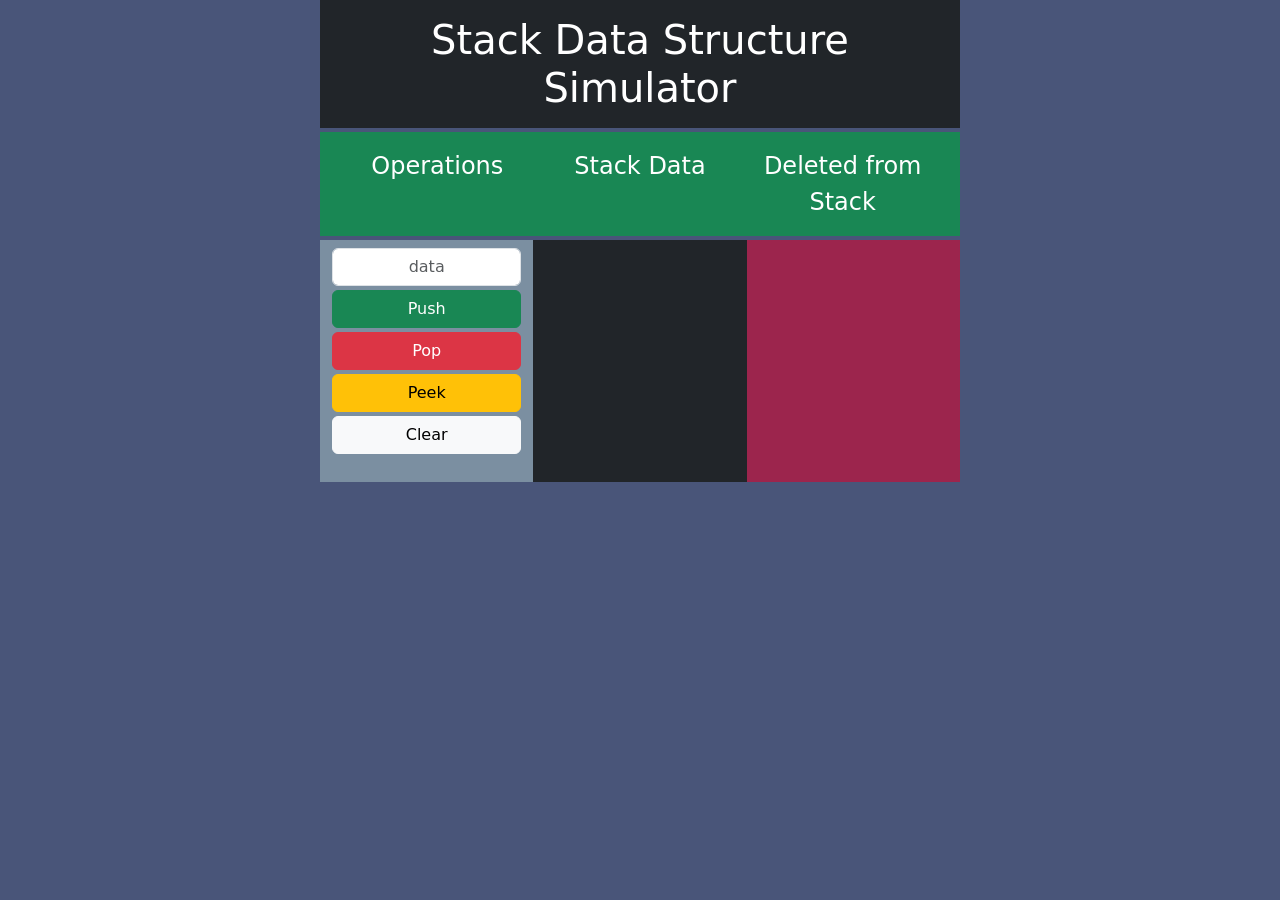
<file: index.html>
<!DOCTYPE html>
<html lang="en">
<head>
    <meta charset="UTF-8">
    <meta name="viewport" content="width=device-width, initial-scale=1.0">

    <title>Stack Data Structure Simulator</title>

    <link
        href="https://cdn.jsdelivr.net/npm/bootstrap@5.2.3/dist/css/bootstrap.min.css"
        rel="stylesheet"
    >

    <script src="https://code.jquery.com/jquery-3.6.3.min.js"></script>
    <script src="stack.js"></script>

    <link href="style.css" rel="stylesheet">
</head>

<body>
    <div class="container col-sm-6">

        <div class="row">
            <h1 class="display-7 p-3 mb-1 text-center text-bg-dark">
                Stack Data Structure Simulator
            </h1>
        </div>

        <div class="row text-bg-success p-3 mb-1">
            <div class="col text-center fs-4">Operations</div>
            <div class="col text-center fs-4">Stack Data</div>
            <div class="col text-center fs-4">Deleted from Stack</div>
        </div>

        <div class="row bg-danger">

            <div class="col bg-7B8FA1">
                <div class="d-grid gap-1 col mx-auto">

                    <input
                        type="text"
                        id="dataInput"
                        class="form-control text-center mt-2"
                        placeholder="data"
                        aria-label="data"
                    >

                    <button
                        id="pushBtn"
                        class="btn btn-success"
                        type="button">
                        Push
                    </button>

                    <button
                        id="popBtn"
                        class="btn btn-danger"
                        type="button">
                        Pop
                    </button>

                    <button
                        id="peekBtn"
                        class="btn btn-warning"
                        type="button">
                        Peek
                    </button>

                    <button
                        id="clearBtn"
                        class="btn btn-light"
                        type="button">
                        Clear
                    </button>

                    <p id="message" class="text-center mt-2"></p>

                </div>
            </div>

            <div
                id="stack"
                class="d-block justify-content-center col bg-dark">
            </div>

            <div
                id="deletedStack"
                class="col popped bg-9C254D">
            </div>

        </div>
    </div>
</body>
</html>
</file>
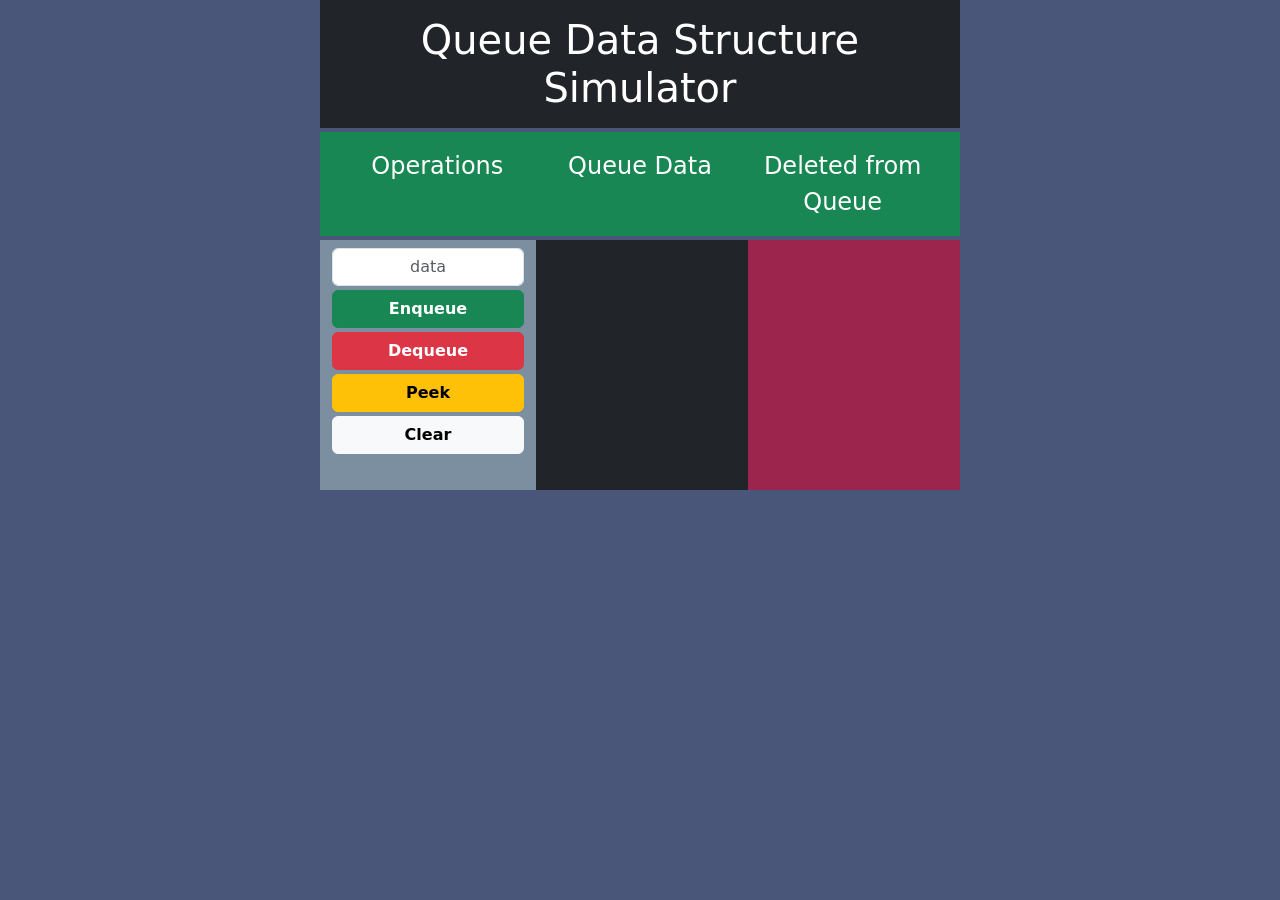
<file: queue-simulator/index.html>
<!DOCTYPE html>
<html lang="en">
<head>
    <meta charset="UTF-8">
    <meta name="viewport" content="width=device-width, initial-scale=1.0">

    <title>Queue Data Structure Simulator</title>

    <link
        href="https://cdn.jsdelivr.net/npm/bootstrap@5.2.3/dist/css/bootstrap.min.css"
        rel="stylesheet"
    >

    <script src="https://code.jquery.com/jquery-3.6.3.min.js"></script>
    <script src="queue.js"></script>

    <link href="style.css" rel="stylesheet">
</head>

<body>
    <div class="container col-sm-6">

        <div class="row">
            <h1 class="display-7 p-3 mb-1 text-center text-bg-dark">
                Queue Data Structure Simulator
            </h1>
        </div>

        <div class="row text-bg-success p-3 mb-1">
            <div class="col text-center fs-4">
                Operations
            </div>

            <div class="col text-center fs-4">
                Queue Data
            </div>

            <div class="col text-center fs-4">
                Deleted from Queue
            </div>
        </div>

        <div class="row bg-danger">

            <div class="col bg-7B8FA1">
                <div class="d-grid gap-1 col mx-auto">

                    <input
                        type="text"
                        id="dataInput"
                        class="form-control text-center mt-2"
                        placeholder="data"
                        aria-label="data"
                    >

                    <button
                        id="enqueueBtn"
                        class="btn btn-success"
                        type="button">
                        Enqueue
                    </button>

                    <button
                        id="dequeueBtn"
                        class="btn btn-danger"
                        type="button">
                        Dequeue
                    </button>

                    <button
                        id="peekBtn"
                        class="btn btn-warning"
                        type="button">
                        Peek
                    </button>

                    <button
                        id="clearBtn"
                        class="btn btn-light"
                        type="button">
                        Clear
                    </button>

                    <p id="message" class="text-center mt-2"></p>

                </div>
            </div>

            <div
                id="queue"
                class="d-block justify-content-center col bg-dark">
            </div>

            <div
                id="deletedQueue"
                class="col popped bg-9C254D">
            </div>

        </div>
    </div>
</body>
</html>
</file>
<file: style.css>
body{
    background-color: #495579;
}
#stack{
    align-items: center;
}
.push, .pop{
   width: 50px;
   height: 50px;
   border-radius: 5px;
   margin:  5px auto;
   align-content: center;
   justify-content: center;
}
.pop{
    width: 50px;
    height: 50px;
    border-radius: 5px;
   
   
}
 .popped{
    display: flex;
    justify-content: flex-end;
    flex-direction: column;
 }
.bg-7B8FA1{
    background-color: #7B8FA1;
}   
.bg-9C254D{
    background-color: #9C254D;
}
</file>
<file: queue-simulator/style.css>
/* Main background */
body {
    background-color: #495579;
}

/* Queue container */
#queue {
    align-items: center;
    min-height: 250px;
    padding: 10px;
}

/* Queue elements */
.push {
    width: 70px;
    min-height: 50px;
    border-radius: 5px;
    margin: 5px auto;
    display: flex;
    align-items: center;
    justify-content: center;
    overflow-wrap: anywhere;
    text-align: center;
}

/* Deleted queue elements */
.pop {
    width: 70px;
    min-height: 50px;
    border-radius: 5px;
    margin: 5px auto;
    display: flex;
    align-items: center;
    justify-content: center;
    overflow-wrap: anywhere;
    text-align: center;
}

/* Deleted queue container */
.popped {
    display: flex;
    flex-direction: column;
    align-items: center;
    min-height: 250px;
    padding: 10px;
}

/* Original background colors */
.bg-7B8FA1 {
    background-color: #7B8FA1;
}

.bg-9C254D {
    background-color: #9C254D;
}

/* Message display */
#message {
    color: #ffffff;
    font-weight: bold;
    font-size: 14px;
    overflow-wrap: anywhere;
}

/* Highlight front element during Peek */
#queue .bg-warning {
    background-color: #ffc107 !important;
    color: #000000 !important;
    border: 2px solid #ffffff !important;
}

/* Button appearance */
button {
    font-weight: bold !important;
}

/* Queue elements animation */
#queue .push {
    animation: appear 0.2s ease-in;
}

@keyframes appear {
    from {
        opacity: 0;
        transform: translateY(8px);
    }

    to {
        opacity: 1;
        transform: translateY(0);
    }
}
</file>
